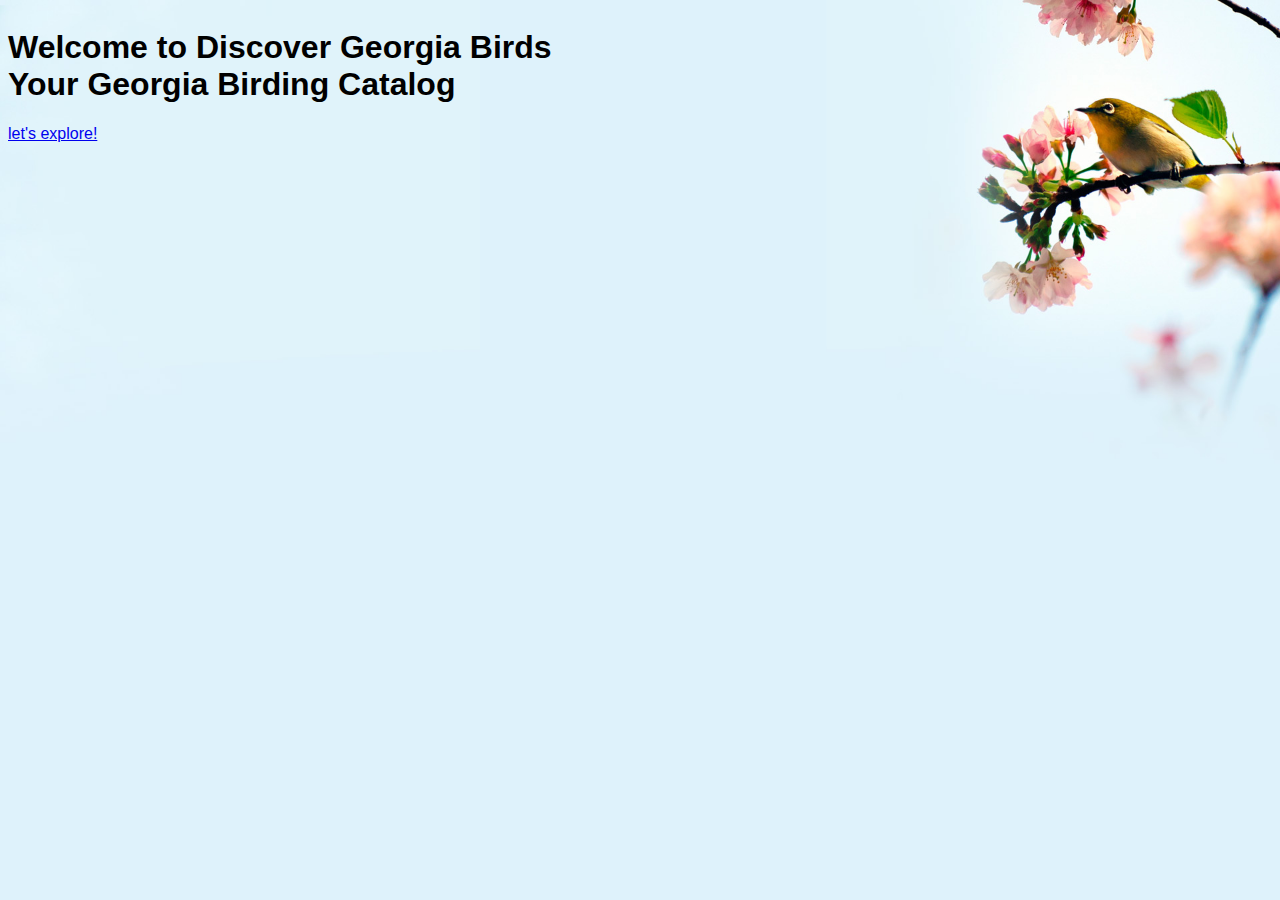
<file: landingpage.html>
<!DOCTYPE html>
<head>
	<title>DGO Birds Landing Page</title>
	<meta name="Keywords" content="Discover Georgia Outdoors, Discover Georgia Birds, Birding, Ornithology, Bird-watching, Georgia">
	<meta name="Description" content="Welcome to the Official Discover Georgia Birds Website. Using this resource you can view, learn about and listen to the songs of all of the native birds of Georgia.">
	<link rel="stylesheet" href="css/stylesheet.css">
	<link href="https://fonts.googleapis.com/css?family=Raleway:300,400,700|Zilla+Slab|Zilla+Slab+Highlight" rel="stylesheet">
</head>
<body class="landingpage">
		<header class="landingHeader">
			<!-- create a simple nav with some social media buttons and a link to DGO home -->
		</header>
		<h1 class="landing">Welcome to Discover Georgia Birds
				<br> Your Georgia Birding Catalog</h1>
		<div class="landingExplore">
		<a href="homepage.html">let's explore!</a>
		</div>
		<footer>
			<!-- create a copyright footer and include contact info -->
		</footer>
	<!-- <script src='http://code.jquery.com/jquery-latest.min.js'></script>
  	<script src="js/index.js"></script> -->
</body>
</html>
</file>
<file: css/stylesheet.css>
* {
    -moz-box-sizing: border-box;
    /* Firexfox */
    -webkit-box-sizing: border-box;
    /* Safari/Chrome/iOS/Android */
    box-sizing: border-box;
    /* IE */
    /* background-color: lightblue; */
    font-family: 'Open Sans', sans-serif;
    -webkit-font-smoothing: antialiased;
}

/* Clear fix hack */

.clearfix:after {
    content: ".";
    display: block;
    clear: both;
    visibility: hidden;
    line-height: 0;
    height: 0;
}

#sidebarList {
    display: none;
}

#sidebarList li:hover {
    color: green;
    cursor: pointer;
    color: black;
    text-decoration: none;
    font-family: 'Open Sans', sans-serif;
    font-weight: lighter;
}

.sidebarList li:hover {
    color: green;
    cursor: pointer;
    color: black;
    text-decoration: none;
    font-family: 'Open Sans', sans-serif;
    font-weight: lighter;
}

a:active {
    color: white;
}

.logo {}

body {
    background-image: url("../images/3-background--Discover-Georgia-Birding-Website-2018.jpg");
    background-repeat: no-repeat;
    background-attachment: fixed;
    background-size: cover;
}

.topContainer {
    display: flex;
    font-size: 12px;
    flex-wrap: wrap;
}

header nav {
    float: right;
    margin-top: 0px;
}

header nav ul li {
    display: inline-block;
    margin: 0 0 0 40px;
    font-size: 14px;
}

header nav ul li a {
    color: black;
}

/* Style your flex layout containers */

.mainWrapper {
    display: flex;
    justify-content: space-between;
    /* align-items: center; */
}

.container {
    width: 960px;
    margin: 0 auto;
}

#main {
    display: flex;
    flex-direction: column;
    justify-content: center;
    align-items: center;
}

#main .container {
    display: flex;
    justify-content: space-between;
    width: 85%;
}

/* animate social icons with zoom */

.zoom:hover {
    transform: scale(1.5);
}

.zoomsmall:hover {
    transform: scale(1.2);
}

#hamburger {
    display: none;
}

h1 {
    display: inline-block;
}

h2 {
    font-size: 20px;
    justify-content: center;
    display: none;
}

.sidebar {
    display: flex;
    width: 20%;
    flex-direction: column;
    margin-right: 0;
}

.sidebarList {
    list-style: none;
}

.sidebarList:hover {
    list-style-image: url('images/dove.png');
}

.intro {
    width: 70%;
    font-weight: 300;
    color: black;
    font-size: 22px;
    padding-bottom: 5px;
    padding-top: 5px;
    padding-left: 260px;
    text-align: center;
    /* text-shadow: 2px 2px rgb(0, 0, 0);
    -webkit-text-stroke: .5px green; */
    /* -webkit-text-stroke: .5px black; */
    /* background: rgba(14, 250, 5, 0.283); */
}

.search {
    display: block;
    height: 20px;
    width: 100%;
    background-position: 10px 12px;
    position: relative;
}

/* Search animation and styling */

input[type=text] {
    width: 130px;
    -webkit-transition: width 0.4s ease-in-out;
    transition: width 0.4s ease-in-out;
}

/* When the input field gets focus, change its width to 100% */

input[type=text]:focus {
    width: 100%;
}

/* 
.galleryname {
    font-size: 40px;
    padding-right: 712px;
} */

/* .gallery {
    padding-left: 250px;
} */

.gallery div {
    margin: 5px;
    /* border: 1px solid #ccc; */
    display: inline-flex;
}

/* Styles for info boxes */

.info {
    display: none;
    width: 450px;
    height: 150px;
    overflow: scroll;
    /* background: rgba(255, 255, 255, 0.811) border: 1px solid #ccc; */
}

.bird {
    display: flex;
    flex-direction: column;
    /* align-items: center; */
}

.name {
    font-weight: bold;
}

.scientific {
    font-style: italic;
    font-weight: bold;
}

.family {
    font-weight: bold;
}

.description {}

/* .audio {
	display: flex;
	flex-direction: column;

} */

/* button {
  background-color: #d7d7d7;
  margin: 5px 2px;
  border: none;
  padding: 3px 10px 4px 10px;
  border-radius: 4px;
  color: #333;
  font-family: 'Karla', sans-serif;
  font-size: 100%;
}

button:hover, button.active {
  background-color: #4228aa;
  color: #fff;
  cursor: pointer;
} */

.gallery img {
    width: 175px;
    height: 175px;
    overflow: hidden;
    object-fit: cover;
}

/* .modal {
    display: none;
    position: fixed;
    z-index: 1;
    padding-top: 100px;
    left: 0;
    top: 0;
    width: 100%;
    height: 100%;
    overflow: auto;
    background-color: rgb(0, 0, 0);
    background-color: rgba(0, 0, 0, 0.9);
} */

/* .modal-content {
    margin: auto;
    display: block;
    width: 80%;
    max-width: 700px;
} */

/* #caption {
    margin: auto;
    display: block;
    width: 80%;
    max-width: 700px;
    text-align: center;
    color: #ccc;
    padding: 10px 0;
    height: 150px;
} */

/* .modal-content,
#caption {
    animation-name: zoom;
    animation-duration: 0.6s;
} */

/* .close {
    position: absolute;
    top: 15px;
    right: 35px;
    color: #f1f1f1;
    font-size: 40px;
    font-weight: bold;
    transition: 0.3s;
} */

/* .close:hover,
.close:focus {
    color: #bbb;
    text-decoration: none;
    cursor: pointer;
} */

/* @keyframes zoom {
    from {
        transform: scale(0)
    }
    to {
        transform: scale(1)
    }
} */

footer {
    padding: 65px 0 45px;
    text-align: center;
}

footer ul li {
    display: inline-block;
    list-style: none;
    margin: 0 26px 75px;
}

@media only screen and (max-width: 1440px) {
    .container {
        width: 500px;
    }
    .galleryname {
        padding-right: 832px;
    }
    #sidebarList {
        display: none;
    }
}

@media only screen and (max-width: 1124px) {
    .container {
        width: 400px;
    }
    .galleryname {
        padding-left: 75px;
    }
    #sidebarList {
        display: none;
    }
}

@media only screen and (max-width: 1024px) {
    .container {
        width: 400px;
    }
    .galleryname {
        padding-left: 75px;
    }
    #sidebarList {
        display: none;
    }
}

@media only screen and (max-width: 992px) {
    .container {
        width: 400px;
    }
    .galleryname {
        padding-left: 75px;
    }
    #sidebarList {
        display: none;
    }
}

@media only screen and (max-width: 896px) {
    .container {
        width: 400px;
    }
    .galleryname {
        font-size: 32px;
        padding-left: 75px;
    }
    #sidebarList {
        display: none;
    }
}

@media only screen and (max-width: 768px) {
    .container {
        width: 500px;
    }
    #sidebarList {
        display: none;
    }
    .logo img {
        width: 300px;
        padding-left: 50px;
    }
    #welcomeIntro {
        display: flex;
        flex-direction: column;
        width: 90%;
        padding-left: 50px;
        text-align: center;
    }
    .intro {
        /* display: none; */
        font-size: 18px;
        height: 150px;
        margin: 0 auto;
        padding: 0 0 0 0;
    }
    /* .modal-content {
        width: 100%;
    }*/
    .introBreak {
        visibility: hidden;
    }
    /* header nav {
    display: none;
} */
    /* #welcomeIntro H2 {
        display: none;
    } */
    .sidebarList {
        display: none;
    }
    .sidebar {
        width: 100%;
        margin: 0;
    }
    #hamburger {
        color: green;
        margin: 0;
        font-size: 18px;
        display: inline;
        top: .6em;
        right: .75em;
        padding: 10px 0;
        border-bottom: 1px solid #ccc;
    }
    #sidebarList ul {
        display: flex;
        flex-direction: column;
    }
    .gallery img {
        width: 250px;
        height: 250px;
        overflow: hidden;
    }
    .gallery {
        padding-left: 18px;
        padding-top: 0;
    }
    .info {
        display: none;
        padding-left: 5px;
        width: 250px;
        height: 200px;
        overflow: scroll;
    }
}

@media only screen and (max-width: 428px) {
    .container {
        width: 200px;
    }
    .logo img {
        width: 300px;
        padding-left: 50px;
    }
    #welcomeIntro {
        display: flex;
        flex-direction: column;
        width: 90%;
        padding-left: 50px;
        text-align: center;
    }
    /* .modal-content {
        width: 100%;
    }
} */
    .intro {
        /* display: none; */
        font-size: 18px;
        height: 150px;
        margin: 0 auto;
        padding: 0 0 0 0;
    }
    .introBreak {
        visibility: hidden;
    }
    header nav {}
    #welcomeIntro H2 {
        display: none;
    }
    .sidebarList {
        display: none;
    }
    .sidebar {
        width: 100%;
        margin: 0;
    }
    #hamburger {
        color: black;
        margin: 0;
        font-size: 30px;
        display: inline;
        border-bottom: 1px solid #ccc;
        float: right;
        
    }
    #sidebarList {
        align-items: center;
        display: block;
        position: absolute;
        top: 150px;
        left: 0px;
        background: rgb(150, 108, 18);
        border-radius: 5px;
        padding-left: 0px;
        height: 265px;
    }
    #sidebarList li {
        padding-top: 4px;
    }
    .gallery img {
        width: 250px;
        height: 250px;
        overflow: hidden;
    }
    .gallery {
        padding-left: 18px;
        padding-top: 0;
    }
    .info {
        display: none;
        padding-left: 5px;
        width: 250px;
        height: 200px;
        overflow: scroll;
    }
    /* .topContainer {
        display: flex;
        justify-content: center;
        align-items: center;
        flex-direction: column;
    } */
}
</file>
